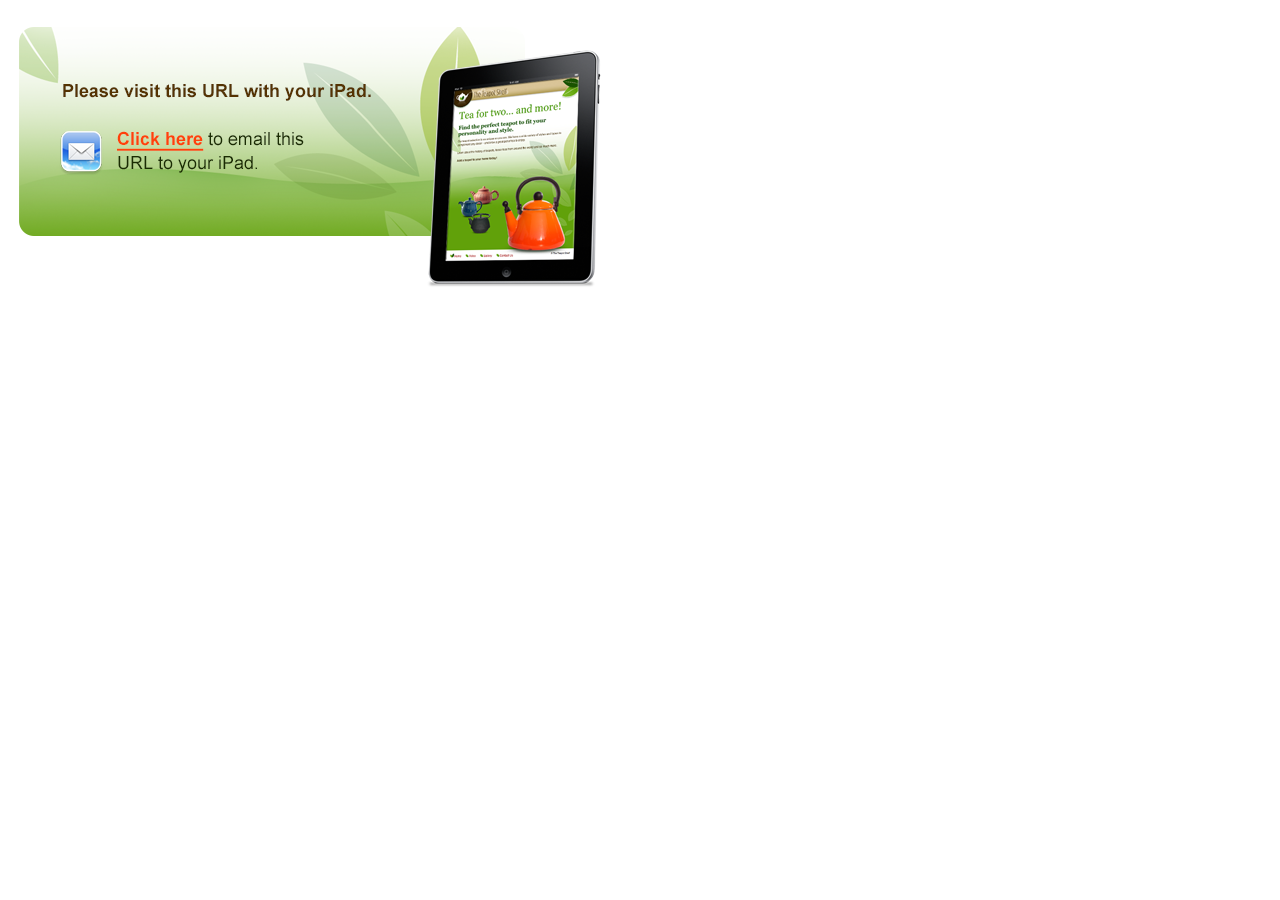
<file: iPad_WebApp/index.html>
<!DOCTYPE HTML>
<!--Progect made from lynda.com-->
<html>
	<head>
		<meta http-equiv="Content-Type" content="text/html; charset=UTF-8">
		<title>eSales Aid</title>
		<meta name="viewport" content="width=device-width, initial-scale=1.0, maximum-scale=1.0, user-scalable=0" />
		<meta name="apple-mobile-web-app-capable" content="yes" />
		<meta name="apple-mobile-web-app-status-bar-style" content="black">
		<link type="text/css" rel="apple-touch-icon-precomposed" href="assets/images/template/icon.png?v=1" />
		<link type="text/css" rel="apple-touch-startup-image" href="assets/images/template/startup_landscape.jpg?v=1" media="screen and (min-device-width: 481px) and (max-device-width: 	1024px) and (orientation:landscape)" />
		<link type="text/css" rel="apple-touch-startup-image" href="assets/images/template/startup_portrait.jpg?v=1" media="screen and (min-device-width: 481px) and (max-device-width: 1024px) and (orientation:portrait)" />
		<link rel="stylesheet" type="text/css" href="assets/includes/esales_aid_v3.css">
		<script type="text/javascript" src="assets/includes/jquery-1.7.1.min.js"></script>
		<script type="text/javascript" src="assets/includes/Iscroll4/iscroll.js"></script>
		<script type="text/javascript" src="http://maps.google.com/maps/api/js?v=3.3&sensor=false"></script>
		<script type="text/javascript" src="assets/includes/esales_aid.js"></script>
	</head>
	<body>
		<div class="page">
		<footer><span>&copy; The Teapot Shelf</span></footer>
		<article>
			<div class="content_container" id="scroll">
				<div class="content_loading_container">
				</div>
			</div>
		</article>
		<header></header>
		<img class="banner_logo" src="assets/images/template/logo.png?v=1" />
		<img class="banner_leaves" src="assets/images/template/leaves_banner.png?v=1" />
		<img class="teapot_clay" src="assets/images/template/home_teapot_clay.png?v=1" width="201" height="121" />
		<img class="teapot_blue" src="assets/images/template/home_teapot_blue.png?v=1" width="169" height="131" />
		<img class="teapot_black" src="assets/images/template/home_teapot_black.png?v=1" width="157" height="121" />
		<img class="teapot_orange" src="assets/images/template/home_teapot_orange.png?v=1" width="420" height="440" />
		<nav>
			<a data-file="home.html?v=1" class="testtest">Home</a>
			<a data-file="video.html?v=1">Video</a>
			<a data-file="gallery_v2.html?v=1">Gallery</a>
			<a data-file="contact_us.html?v=1">Contact Us</a>
		</nav>
		<div class="map_container off">
			<div id="map_canvas"></div>
		</div>
		</div>   
	</body>
</html>
</file>
<file: iPad_WebApp/assets/includes/esales_aid_v3.css>
/*  CSS Document                             */
/*  Written by Chris Converse for Lynda.com  */

@charset "UTF-8";

/* Global Styles */
body { margin: 0px; padding: 0px; font-family: Helvetica; font-size: 16px; }

h1 { margin: 15px 0px 12px 0px; font-weight: normal; font-family: Georgia; font-size: 48px; color: #489602; line-height: 50px; }
h2 { margin: 0px 0px .5em 0px; font-family: Georgia; font-size: 24px; color: #155102; }
h3 { font-size: 1.2em; margin: 0px 0px 0px 0px; color: #155102; }
p,ul { margin: 0px 0px 1.5em 0px; line-height: 22px; color: #3d2701; }
a { color: #900; }
.clear { clear: both; line-height: 1px; }

/* Page-specific Styles */
.home_content h1 { margin: 20px 0px 30px 0px; font-weight: normal; font-family: Georgia; font-size: 60px; color: #489602; line-height: 50px; }
.home_content h2 { margin: 0px 0px .5em 0px; font-family: Georgia; font-size: 32px; color: #155102; }


/* Global Layout */

header  { display: block; position: absolute; top: 0px; left: 0px; height: 70px; background: url(../images/template/background_banner.jpg?v=1) no-repeat 0px 0px; -webkit-box-shadow: 0px 5px 4px rgba(28,84,0,0.15); box-shadow: 0px 5px 4px rgba(28,84,0,0.15); }

article { display: block; position: absolute; top: 70px; left: 0px; background: url(../images/template/background_content.jpg?v=1) repeat-x 0px 0px; }
article .content_container { position: absolute; top: 0px; left: 0px; background: none; }
article .content_container .content_loading_container { position: absolute; top: 0px; padding: 40px 20px 0px 40px; }

footer  { display: block; position: absolute; bottom: 0px; left: 0px; height: 60px; background-color: #fff; }
footer span  { position: absolute; top: 18px; right: 24px; font-size: 12px; }

nav { position: absolute; bottom: 18px; left: 25px; }
nav a { padding: 15px 15px 15px 30px; background: url(../images/template/leaves_nav.png?v=1) no-repeat 0px 7px; }
nav a.selected { background-position: 0px -43px; }

.banner_logo { position:absolute; top:0px; left:0px; }
.banner_leaves { position:absolute; top:3px; right:0px; }

.teapot_orange, .teapot_clay, .teapot_blue, .teapot_black, .map_container  { -webkit-transition: -webkit-transform 1s ease-in-out; }

.teapot_orange { position: absolute; -webkit-transform: translate3d(345px,1024px,0px); }
.teapot_clay   { position: absolute; -webkit-transform: translate3d(-250px,140px,0px); }
.teapot_blue   { position: absolute; -webkit-transform: translate3d(800px,-200px,0px); }
.teapot_black  { position: absolute; -webkit-transform: translate3d(1200px,258px,0px); }

nav a {padding: 15px 15px 15px 30px; background: url('../images/template/leaves_nav.png?v=1') no-repeat 0px 7px;}
nav a.selected {background-position: 0px -43px;}

.gallery_container .thumbnail { float: left; margin: 0px 10px 10px 0px; display: inline-block; }
.gallery_container .thumbnail img { border: 2px solid rgba(255,255,255,0); }
.gallery_container .thumbnail img.selected { border-color: rgba(102,140,58,.4); }
.gallery_container .thumbnails .caption_text { display: none; }

.map_container { position: absolute; width: 300px; height: 300px; border: 1px solid #6aaa17; }
.map_container.off { -webkit-transform: translate3d(1100px,190px,0px); }
.map_container.on  { -webkit-transform: translate3d(375px,190px,0px); }
.map_container #map_canvas { width: 100%; height: 100%; }

.contact_us_content { width: 300px; }

/* Page-specific Layout */
.page.home article .content_container { background: url(../images/template/background_content_home.jpg?v=1) no-repeat 0px 0px; }
.page article .content_container.contact_us { background: url(../images/content/contact_us_image.png?v=1) no-repeat right bottom; }


/* Orientation-specific Layout - Landscape */
.page.landscape  { position: relative; width: 1024px; height: 748px; overflow: hidden; }
.page.landscape header  { width: 1024px; }
.page.landscape article { width: 1024px; height: 618px; }
.page.landscape footer  { width: 1024px; }

.page.landscape article .content_container { width: 1024px; height: 618px; }

.page.landscape.home .teapot_orange { position: absolute; -webkit-transform: translate3d(450px,300px,0px); }
.page.landscape.home .teapot_clay   { position: absolute; -webkit-transform: translate3d(640px,140px,0px); }
.page.landscape.home .teapot_blue   { position: absolute; -webkit-transform: translate3d(800px,170px,0px); }
.page.landscape.home .teapot_black  { position: absolute; -webkit-transform: translate3d(770px,258px,0px); }

.page.landscape .home_content { width: 410px; }
.page.landscape .video_graphic { position: absolute; right: 0px; top: 150px; }

.page.landscape .gallery_container { width: 940px; position: relative; }
.page.landscape .gallery_container .detail { width: 530px; margin: 0px 10px 0px 0px; border-right: 2px solid rgba(102,140,58,.4); float: left; }
.page.landscape .gallery_container .detail img { width: 525px; height: 395px; }
.page.landscape .gallery_container .thumbnails { width: 380px; float: left; }
.page.landscape .gallery_container .thumbnails .thumbnail img { width: 110px; height: 83px; }
.page.landscape .gallery_container .thumbnails .caption { width: 385px; height: 50px; position: absolute; bottom: 12px; right: 0px; }

/* Orientation-specific Layout - Portrait */
.page.portrait { position: relative; width: 768px; height: 1004px; overflow: hidden; }
.page.portrait header  { width: 768px; }
.page.portrait article { width: 768px; height: 874px; }
.page.portrait footer  { width: 768px; }

.page.portrait article .content_container { width: 768px; height: 874px; }

.page.portrait.home .teapot_orange { position: absolute; -webkit-transform: translate3d(330px,535px,0px); }
.page.portrait.home .teapot_clay   { position: absolute; -webkit-transform: translate3d(125px,575px,0px); }
.page.portrait.home .teapot_blue   { position: absolute; -webkit-transform: translate3d(55px,635px,0px); }
.page.portrait.home .teapot_black  { position: absolute; -webkit-transform: translate3d(125px,730px,0px); }

.page.portrait .home_content { width: 700px; }
.page.portrait .video_graphic { position: absolute; right: 0px; top: 470px; }

.page.portrait .gallery_container { height: 680px; position: relative; }
.page.portrait .gallery_container .detail { margin: 0px 0px 5px 0px; border-bottom: 2px solid rgba(102,140,58,.4); }
.page.portrait .gallery_container .detail img { width: 525px; height: 395px; margin: 0px 0px 0px 75px; }
.page.portrait .gallery_container .thumbnails { margin-top: 85px; }
.page.portrait .gallery_container .thumbnails .thumbnail img { width: 100px; height: 76px; }
.page.portrait .gallery_container .thumbnails .caption { height: 50px; position: absolute; top: 410px; left: 0px; }
</file>
